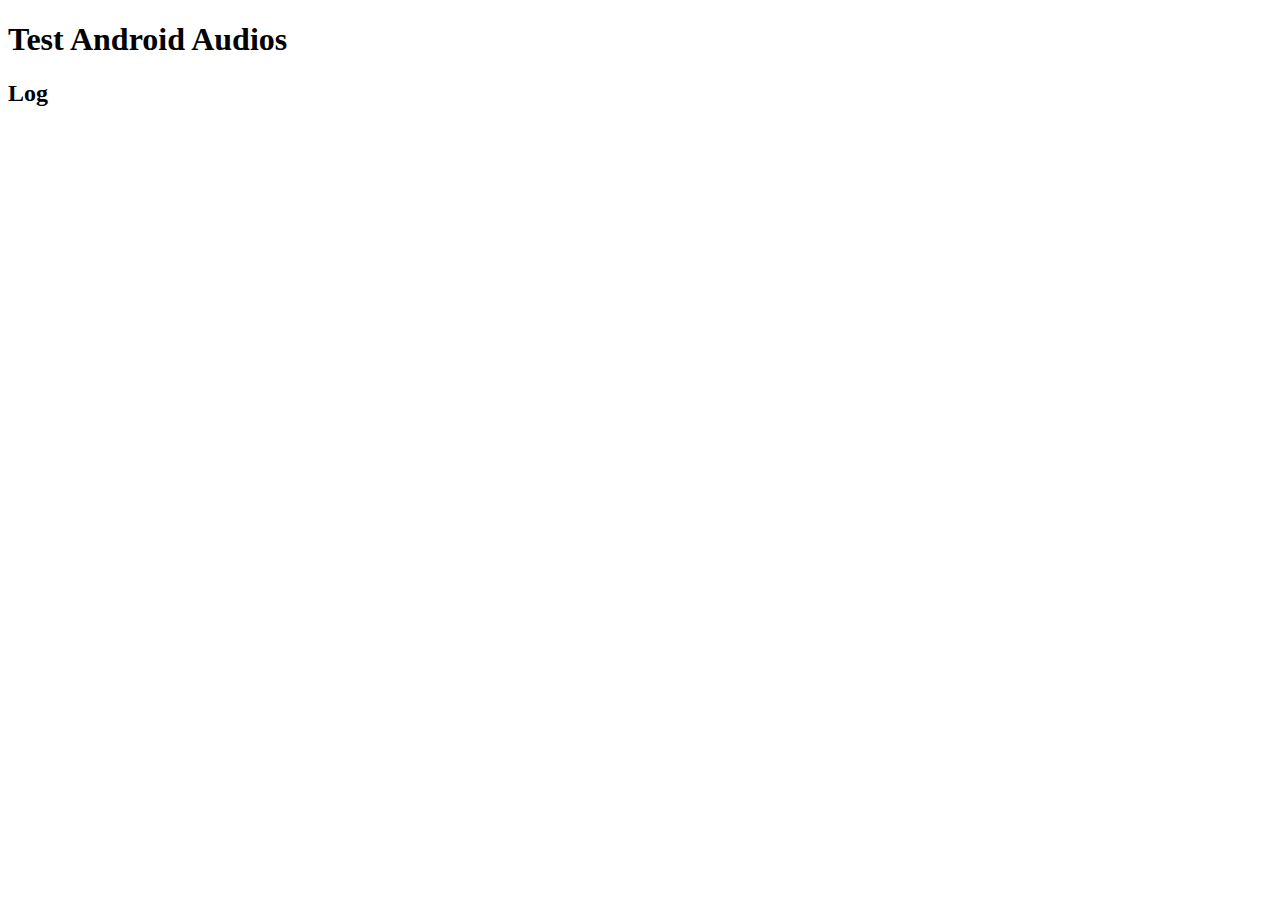
<file: test2_mp3.html>
<!DOCTYPE html>

<html>
<head>
	<meta http-equiv="Content-Type" content="text/html; charset=utf-8">
	<title>Test Android Audios</title>
  <style type='text/css'>
    ul { list-style: none; }
    #recordingslist audio { display: block; margin-bottom: 10px; }
  </style>
  <script src="https://yandex.st/jquery/2.1.1/jquery.min.js"></script>
</head>
<body>

  <h1>Test Android Audios</h1>

  <h2>Log</h2>
  <pre id="log"></pre>

  <script>
  
  var audio        = new Audio();
  var audioElement = document.createElement('audio');
  
  function __log(e, data) {
    log.innerHTML += "\n" + e + " " + (data || '');
  }
  
  function play(text) {

      __log("TTS: "+text);
      audio.setAttribute("src", "http://translate.google.com/translate_tts?tl=en&q="+encodeURIComponent(text));
      audio.load();
      audio.play();
      __log("  -- Played");

    
  }
  
  
  setTimeout(function(){play('Hello World')},1000);
  setTimeout(function(){play('Hello World')},3000);
  setTimeout(function(){play('Hello World')},5000);
  setTimeout(function(){play('Hello World')},7000);
  setTimeout(function(){play('Hello World')},9000);
  
  
  
  </script>

</body>
</html>
</file>
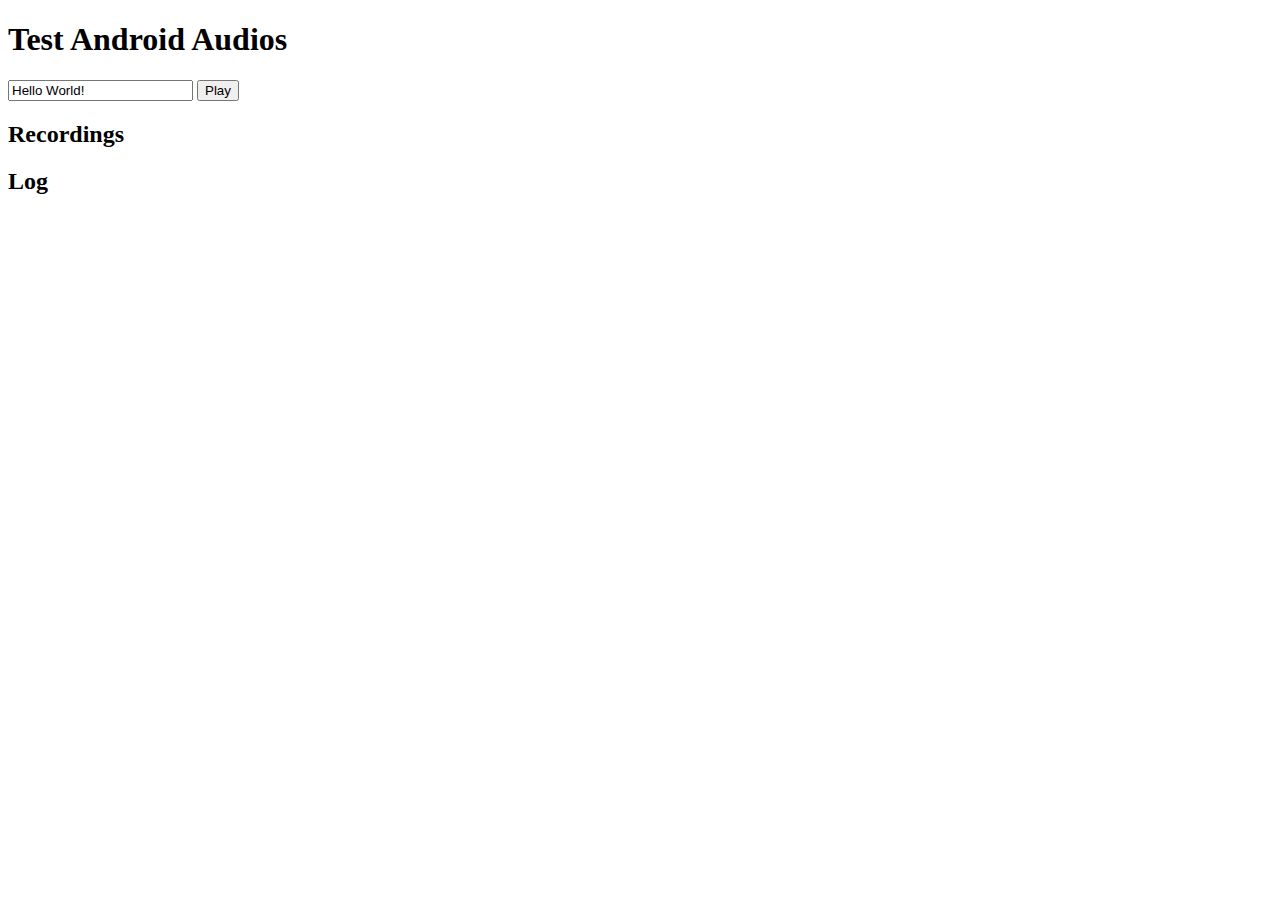
<file: test_mp3.html>
<!DOCTYPE html>

<html>
<head>
	<meta http-equiv="Content-Type" content="text/html; charset=utf-8">
	<title>Test Android Audios</title>
  <style type='text/css'>
    ul { list-style: none; }
    #recordingslist audio { display: block; margin-bottom: 10px; }
  </style>
  <script src="https://yandex.st/jquery/2.1.1/jquery.min.js"></script>
</head>
<body>

  <h1>Test Android Audios</h1>
  
  <input type="text" name="phrase" value="Hello World!" placeholder="Text to Speech" id="audiofield" />
  <input type="button" id="subb" value="Play" for="audiofield" />
  
  <h2>Recordings</h2>
  <ul id="recordingslist"></ul>
  
  <h2>Log</h2>
  <pre id="log"></pre>

  <script>
  var audio = new Audio();
  var audioElement = document.createElement('audio');
  
  function __log(e, data) {
    log.innerHTML += "\n" + e + " " + (data || '');
  }
  
  $(document).ready(function() {

    $('#subb').click(function (e) {
      //if (e.which == 13) {
        __log("TTS: "+$('#audiofield').val());
        audio.setAttribute("src", "http://translate.google.com/translate_tts?tl=en&q="+encodeURIComponent($('#audiofield').val()));
        audio.load();
        audio.play();
        __log("  -- Played");
        $('#audiofield').val("");

        //audioElement.setAttribute('src', "http://translate.google.com/translate_tts?tl=en&q="+encodeURIComponent($('#audiofield').val()));
        //audioElement.load()
        //audioElement.play(); 
        //__log("  -- Played method 2");
      //}
    });
    
  });
  
  
  </script>

</body>
</html>
</file>
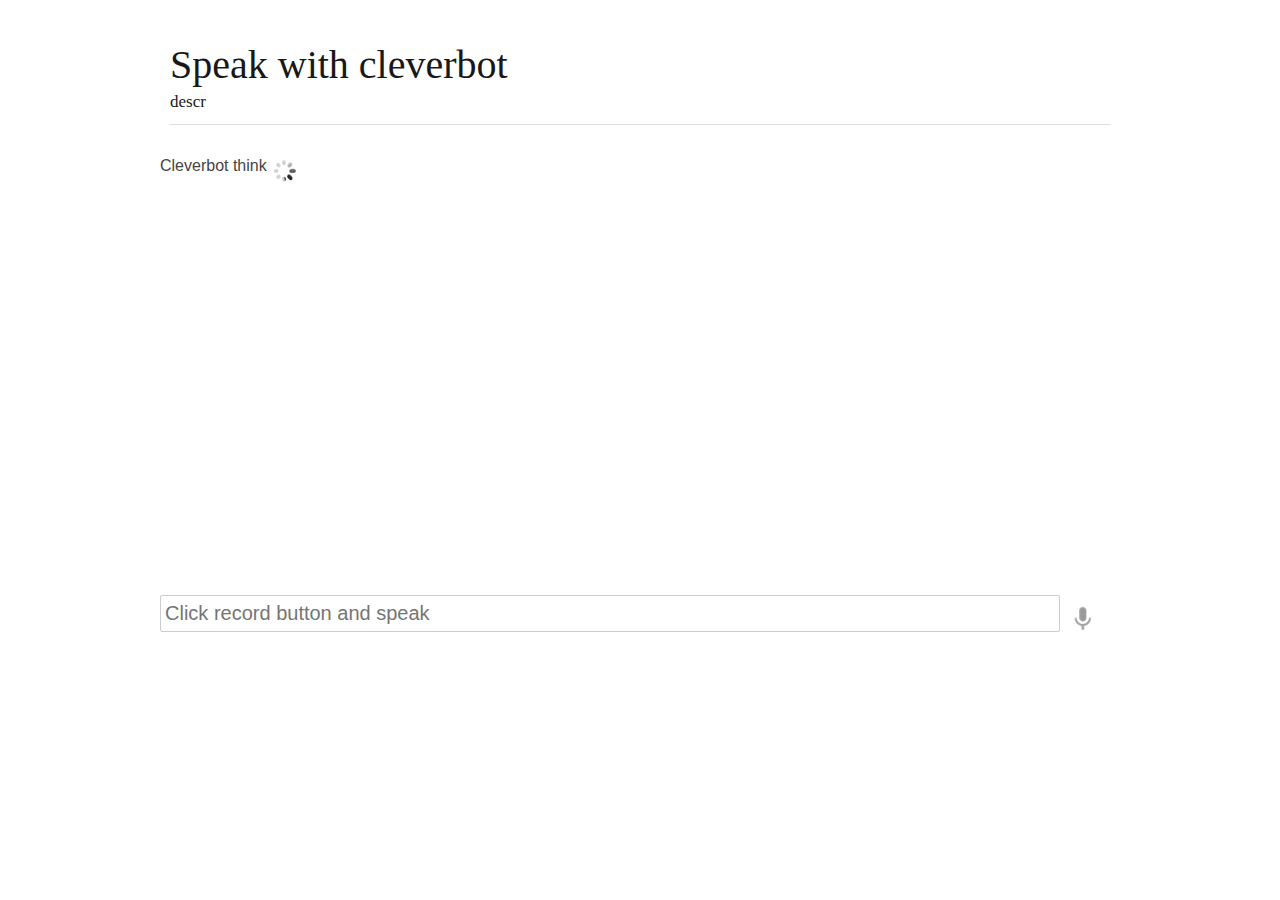
<file: html/main.html>
﻿<!doctype html>
<html>
<head>
<title>speak cleverbot</title>
<script src="../jquery.js"></script>
<script src="../main.js"></script>
<link rel="stylesheet" type="text/css" media="all" href="../css/page.css"/>
</head>
<body>
<div>
  
  </head>
  <body>

	<div class="container">
	
	
		<div class="sixteen columns">
			<h1 class="remove-bottom" style="margin-top: 40px">Speak with cleverbot</h1>
			<h5>descr</h5>
			<hr/>
		</div>
		
		<div style="width: 1030px;">

      <div class="clear"></div>
      <div style="height: 40px;">
        <div id="cleverbotthink" style="display:none;">
          <div style="float: left;font-size: 16px;">Cleverbot think</div> 
          <div style="float: left;"><img src="../images/ajax-loader.gif"></div>
        </div>
      </div>
      <div class="clear"></div>

      <div class="position-table-box">
        
        
        <div name="discusstextarea" id="discusstextarea" style="width: 1030px; height: 400px; overflow-y: scroll;"></div>
        <div style="float:left;width: 900px;"><input type="text" name="usertext" id="usertext" value="" placeholder="Click record button and speak" style="font-size: 20px;" onclick="return false;" /></div>
        <div id="speech-content-mic" class="speech-mic" style="float:left;width: 45px;height: 45px;cursor: pointer;"></div>
        <div class="clear"></div>
      
      </div>
      
		</div>
		
		<div class="clear"></div>


  <div>
    <br/>
    <br/>
    <br/>
    <br/>
    <br/>
    <br/>
  </div>

	</div><!-- container -->
	
</div>
</body></html>
</file>
<file: css/page.css>
/*
* Skeleton V1.1
* Copyright 2011, Dave Gamache
* www.getskeleton.com
* Free to use under the MIT license.
* http://www.opensource.org/licenses/mit-license.php
* 8/17/2011
*/


/* Table of Content
==================================================
	#Reset & Basics
	#Basic Styles
	#Site Styles
	#Typography
	#Links
	#Lists
	#Images
	#Buttons
	#Tabs
	#Forms
	#Misc */


/* #Reset & Basics (Inspired by E. Meyers)
================================================== */
	html, body, div, span, applet, object, iframe, h1, h2, h3, h4, h5, h6, p, blockquote, pre, a, abbr, acronym, address, big, cite, code, del, dfn, em, img, ins, kbd, q, s, samp, small, strike, strong, sub, sup, tt, var, b, u, i, center, dl, dt, dd, ol, ul, li, fieldset, form, label, legend, table, caption, tbody, tfoot, thead, tr, th, td, article, aside, canvas, details, embed, figure, figcaption, footer, header, hgroup, menu, nav, output, ruby, section, summary, time, mark, audio, video {
		margin: 0;
		padding: 0;
		border: 0;
		font-size: 100%;
		font: inherit;
		vertical-align: baseline; }
	article, aside, details, figcaption, figure, footer, header, hgroup, menu, nav, section {
		display: block; }
	body {
		line-height: 1; }
	ol, ul {
		list-style: none; }
	blockquote, q {
		quotes: none; }
	blockquote:before, blockquote:after,
	q:before, q:after {
		content: '';
		content: none; }
	table {
		border-collapse: collapse;
		border-spacing: 0; }


/* #Basic Styles
================================================== */
	body {
		background: #fff;
		font: 14px/21px "HelveticaNeue", "Helvetica Neue", Helvetica, Arial, sans-serif;
		color: #444;
		-webkit-font-smoothing: antialiased; /* Fix for webkit rendering */
		-webkit-text-size-adjust: 100%;
 }


/* #Typography
================================================== */
	h1, h2, h3, h4, h5, h6 {
		color: #181818;
		font-family: "Georgia", "Times New Roman", Helvetica, Arial, sans-serif;
		font-weight: normal; }
	h1 a, h2 a, h3 a, h4 a, h5 a, h6 a { font-weight: inherit; }
	h1 { font-size: 40px; line-height: 50px; margin-bottom: 14px;}
	h2 { font-size: 35px; line-height: 40px; margin-bottom: 10px; }
	h3 { font-size: 28px; line-height: 34px; margin-bottom: 8px; }
	h4 { font-size: 21px; line-height: 30px; margin-bottom: 4px; }
	h5 { font-size: 17px; line-height: 24px; }
	h6 { font-size: 14px; line-height: 21px; }
	.subheader { color: #777; }

	p { margin: 0 0 20px 0; }
	p img { margin: 0; }
	p.lead { font-size: 21px; line-height: 27px; color: #777;  }

	em { font-style: italic; }
	strong { font-weight: bold; color: #333; }
	small { font-size: 80%; }

/*	Blockquotes  */
	blockquote, blockquote p { font-size: 17px; line-height: 24px; color: #777; font-style: italic; }
	blockquote { margin: 0 0 20px; padding: 9px 20px 0 19px; border-left: 1px solid #ddd; }
	blockquote cite { display: block; font-size: 12px; color: #555; }
	blockquote cite:before { content: "\2014 \0020"; }
	blockquote cite a, blockquote cite a:visited, blockquote cite a:visited { color: #555; }

	hr { border: solid #ddd; border-width: 1px 0 0; clear: both; margin: 10px 0 30px; height: 0; }


/* #Links
================================================== */
	a, a:visited { color: #333; text-decoration: underline; outline: 0; }
	a:hover, a:focus { color: #000; }
	p a, p a:visited { line-height: inherit; }


/* #Lists
================================================== */
	ul, ol { margin-bottom: 20px; }
	ul { list-style: none outside; }
	ol { list-style: decimal; }
	ol, ul.square, ul.circle, ul.disc { margin-left: 30px; }
	ul.square { list-style: square outside; }
	ul.circle { list-style: circle outside; }
	ul.disc { list-style: disc outside; }
	ul ul, ul ol,
	ol ol, ol ul { margin: 4px 0 5px 30px; font-size: 90%;  }
	ul ul li, ul ol li,
	ol ol li, ol ul li { margin-bottom: 6px; }
	li { line-height: 18px; margin-bottom: 12px; }
	ul.large li { line-height: 21px; }
	li p { line-height: 21px; }

/* #Images
================================================== */

	img.scale-with-grid {
		max-width: 100%;
		height: auto; }


/* #Buttons
================================================== */

	a.button,
	.button {
		background: #eee; /* Old browsers */
		background: #eee -moz-linear-gradient(top, rgba(255,255,255,.2) 0%, rgba(0,0,0,.2) 100%); /* FF3.6+ */
		background: #eee -webkit-gradient(linear, left top, left bottom, color-stop(0%,rgba(255,255,255,.2)), color-stop(100%,rgba(0,0,0,.2))); /* Chrome,Safari4+ */
		background: #eee -webkit-linear-gradient(top, rgba(255,255,255,.2) 0%,rgba(0,0,0,.2) 100%); /* Chrome10+,Safari5.1+ */
		background: #eee -o-linear-gradient(top, rgba(255,255,255,.2) 0%,rgba(0,0,0,.2) 100%); /* Opera11.10+ */
		background: #eee -ms-linear-gradient(top, rgba(255,255,255,.2) 0%,rgba(0,0,0,.2) 100%); /* IE10+ */
		background: #eee linear-gradient(top, rgba(255,255,255,.2) 0%,rgba(0,0,0,.2) 100%); /* W3C */
	  border: 1px solid #aaa;
	  border-top: 1px solid #ccc;
	  border-left: 1px solid #ccc;
	  padding: 4px 12px;
	  -moz-border-radius: 3px;
	  -webkit-border-radius: 3px;
	  border-radius: 3px;
	  color: #444;
	  display: inline-block;
	  font-size: 11px;
	  font-weight: bold;
	  text-decoration: none;
	  text-shadow: 0 1px rgba(255, 255, 255, .75);
	  cursor: pointer;
	  margin-bottom: 20px;
	  line-height: 21px;
	  font-family: "HelveticaNeue", "Helvetica Neue", Helvetica, Arial, sans-serif; }

	a.button:hover,
	.button:hover {
		color: #222;
		background: #ddd; /* Old browsers */
		background: #ddd -moz-linear-gradient(top, rgba(255,255,255,.3) 0%, rgba(0,0,0,.3) 100%); /* FF3.6+ */
		background: #ddd -webkit-gradient(linear, left top, left bottom, color-stop(0%,rgba(255,255,255,.3)), color-stop(100%,rgba(0,0,0,.3))); /* Chrome,Safari4+ */
		background: #ddd -webkit-linear-gradient(top, rgba(255,255,255,.3) 0%,rgba(0,0,0,.3) 100%); /* Chrome10+,Safari5.1+ */
		background: #ddd -o-linear-gradient(top, rgba(255,255,255,.3) 0%,rgba(0,0,0,.3) 100%); /* Opera11.10+ */
		background: #ddd -ms-linear-gradient(top, rgba(255,255,255,.3) 0%,rgba(0,0,0,.3) 100%); /* IE10+ */
		background: #ddd linear-gradient(top, rgba(255,255,255,.3) 0%,rgba(0,0,0,.3) 100%); /* W3C */
	  border: 1px solid #888;
	  border-top: 1px solid #aaa;
	  border-left: 1px solid #aaa; }

	a.button:active,
	.button:active {
		border: 1px solid #666;
		background: #ccc; /* Old browsers */
		background: #ccc -moz-linear-gradient(top, rgba(255,255,255,.35) 0%, rgba(10,10,10,.4) 100%); /* FF3.6+ */
		background: #ccc -webkit-gradient(linear, left top, left bottom, color-stop(0%,rgba(255,255,255,.35)), color-stop(100%,rgba(10,10,10,.4))); /* Chrome,Safari4+ */
		background: #ccc -webkit-linear-gradient(top, rgba(255,255,255,.35) 0%,rgba(10,10,10,.4) 100%); /* Chrome10+,Safari5.1+ */
		background: #ccc -o-linear-gradient(top, rgba(255,255,255,.35) 0%,rgba(10,10,10,.4) 100%); /* Opera11.10+ */
		background: #ccc -ms-linear-gradient(top, rgba(255,255,255,.35) 0%,rgba(10,10,10,.4) 100%); /* IE10+ */
		background: #ccc linear-gradient(top, rgba(255,255,255,.35) 0%,rgba(10,10,10,.4) 100%); /* W3C */ }

	.button.full-width,
	.button.full-width {
		width: 100%;
		padding-left: 0 !important;
		padding-right: 0 !important;
		text-align: center; }
		
		
	.button.disable {
		border: 1px solid #999;
		background: #bbb; /* Old browsers */
		background: #bbb -moz-linear-gradient(top, rgba(255,255,255,.35) 0%, rgba(10,10,10,.4) 100%); /* FF3.6+ */
		background: #bbb -webkit-gradient(linear, left top, left bottom, color-stop(0%,rgba(255,255,255,.35)), color-stop(100%,rgba(10,10,10,.4))); /* Chrome,Safari4+ */
		background: #bbb -webkit-linear-gradient(top, rgba(255,255,255,.35) 0%,rgba(10,10,10,.4) 100%); /* Chrome10+,Safari5.1+ */
		background: #bbb -o-linear-gradient(top, rgba(255,255,255,.35) 0%,rgba(10,10,10,.4) 100%); /* Opera11.10+ */
		background: #bbb -ms-linear-gradient(top, rgba(255,255,255,.35) 0%,rgba(10,10,10,.4) 100%); /* IE10+ */
		background: #bbb linear-gradient(top, rgba(255,255,255,.35) 0%,rgba(10,10,10,.4) 100%); /* W3C */ }


/* #Tabs (activate in tabs.js)
================================================== */
	ul.tabs {
		display: block;
		margin: 0 0 20px 0;
		padding: 0;
		border-bottom: solid 1px #ddd; }
	ul.tabs li {
		display: block;
		width: auto;
		height: 30px;
		padding: 0;
		float: left;
		margin-bottom: 0; }
	ul.tabs li a {
		display: block;
		text-decoration: none;
		width: auto;
		height: 29px;
		padding: 0px 20px;
		line-height: 30px;
		border: solid 1px #ddd;
		border-width: 1px 1px 0 0;
		margin: 0;
		background: #f5f5f5;
		font-size: 13px; }
	ul.tabs li a.active {
		background: #fff;
		height: 30px;
		position: relative;
		top: -4px;
		padding-top: 4px;
		border-left-width: 1px;
		margin: 0 0 0 -1px;
		color: #111;
		-moz-border-radius-topleft: 2px;
		-webkit-border-top-left-radius: 2px;
		border-top-left-radius: 2px;
		-moz-border-radius-topright: 2px;
		-webkit-border-top-right-radius: 2px;
		border-top-right-radius: 2px; }
	ul.tabs li:first-child a.active {
		margin-left: 0; }
	ul.tabs li:first-child a {
		border-width: 1px 1px 0 1px;
		-moz-border-radius-topleft: 2px;
		-webkit-border-top-left-radius: 2px;
		border-top-left-radius: 2px; }
	ul.tabs li:last-child a {
		-moz-border-radius-topright: 2px;
		-webkit-border-top-right-radius: 2px;
		border-top-right-radius: 2px; }

	ul.tabs-content { margin: 0; display: block; }
	ul.tabs-content > li { display:none; }
	ul.tabs-content > li.active { display: block; }

	/* Clearfixing tabs for beautiful stacking */
	ul.tabs:before,
	ul.tabs:after {
	  content: '\0020';
	  display: block;
	  overflow: hidden;
	  visibility: hidden;
	  width: 0;
	  height: 0; }
	ul.tabs:after {
	  clear: both; }
	ul.tabs {
	  zoom: 1; }


/* #Forms
================================================== */

	form {
		margin-bottom: 20px; }
	fieldset {
		margin-bottom: 20px; }
	input[type="text"],
	input[type="password"],
	input[type="email"],
	textarea,
	select {
		border: 1px solid #ccc;
		padding: 6px 4px;
		outline: none;
		-moz-border-radius: 2px;
		-webkit-border-radius: 2px;
		border-radius: 2px;
		font: 13px "HelveticaNeue", "Helvetica Neue", Helvetica, Arial, sans-serif;
		color: #777;
		margin: 0;
		width: 210px;
		max-width: 100%;
		display: block;
		margin-bottom: 20px;
		background: #fff; }
	select {
		padding: 0; }
	input[type="text"]:focus,
	input[type="password"]:focus,
	input[type="email"]:focus,
	textarea:focus {
		border: 1px solid #aaa;
 		color: #444;
 		-moz-box-shadow: 0 0 3px rgba(0,0,0,.2);
		-webkit-box-shadow: 0 0 3px rgba(0,0,0,.2);
		box-shadow:  0 0 3px rgba(0,0,0,.2); }
	textarea {
		min-height: 60px; }
	label,
	legend {
		display: block;
		font-weight: bold;
		font-size: 13px;  }
	select {
		width: 220px; }
	input[type="checkbox"] {
		display: inline; }
	label span,
	legend span {
		font-weight: normal;
		font-size: 13px;
		color: #444; }

/* #Misc
================================================== */
	.remove-bottom { margin-bottom: 0 !important; }
	.half-bottom { margin-bottom: 10px !important; }
	.add-bottom { margin-bottom: 20px !important; }

.green{
color:green;
}

.red{
color:red;
}
/*
* Skeleton V1.1
* Copyright 2011, Dave Gamache
* www.getskeleton.com
* Free to use under the MIT license.
* http://www.opensource.org/licenses/mit-license.php
* 8/17/2011
*/


/* Table of Contents
==================================================
    #Base 960 Grid
    #Tablet (Portrait)
    #Mobile (Portrait)
    #Mobile (Landscape)
    #Clearing */



/* #Base 960 Grid
================================================== */

    .container                                  { position: relative; width: 960px; margin: 0 auto; padding: 0; }
    .column, .columns                           { float: left; display: inline; margin-left: 10px; margin-right: 10px; }
    .row                                        { margin-bottom: 20px; }

    /* Nested Column Classes */
    .column.alpha, .columns.alpha               { margin-left: 0; }
    .column.omega, .columns.omega               { margin-right: 0; }

    /* Base Grid */
    .container .one.column                      { width: 40px;  }
    .container .two.columns                     { width: 100px; }
    .container .three.columns                   { width: 160px; }
    .container .four.columns                    { width: 220px; }
    .container .five.columns                    { width: 280px; }
    .container .six.columns                     { width: 340px; }
    .container .seven.columns                   { width: 400px; }
    .container .eight.columns                   { width: 460px; }
    .container .nine.columns                    { width: 520px; }
    .container .ten.columns                     { width: 580px; }
    .container .eleven.columns                  { width: 640px; }
    .container .twelve.columns                  { width: 700px; }
    .container .thirteen.columns                { width: 760px; }
    .container .fourteen.columns                { width: 820px; }
    .container .fifteen.columns                 { width: 880px; }
    .container .sixteen.columns                 { width: 940px; }

    .container .one-third.column                { width: 300px; }
    .container .two-thirds.column               { width: 620px; }

    /* Offsets */
    .container .offset-by-one                   { padding-left: 60px;  }
    .container .offset-by-two                   { padding-left: 120px; }
    .container .offset-by-three                 { padding-left: 180px; }
    .container .offset-by-four                  { padding-left: 240px; }
    .container .offset-by-five                  { padding-left: 300px; }
    .container .offset-by-six                   { padding-left: 360px; }
    .container .offset-by-seven                 { padding-left: 420px; }
    .container .offset-by-eight                 { padding-left: 480px; }
    .container .offset-by-nine                  { padding-left: 540px; }
    .container .offset-by-ten                   { padding-left: 600px; }
    .container .offset-by-eleven                { padding-left: 660px; }
    .container .offset-by-twelve                { padding-left: 720px; }
    .container .offset-by-thirteen              { padding-left: 780px; }
    .container .offset-by-fourteen              { padding-left: 840px; }
    .container .offset-by-fifteen               { padding-left: 900px; }



/* #Tablet (Portrait)
================================================== */

    /* Note: Design for a width of 768px */

    @media only screen and (min-width: 768px) and (max-width: 959px) {
        .container                                  { width: 768px; }
        .container .column,
        .container .columns                         { margin-left: 10px; margin-right: 10px;  }
        .column.alpha, .columns.alpha               { margin-left: 0; margin-right: 10px; }
        .column.omega, .columns.omega               { margin-right: 0; margin-left: 10px; }

        .container .one.column                      { width: 28px; }
        .container .two.columns                     { width: 76px; }
        .container .three.columns                   { width: 124px; }
        .container .four.columns                    { width: 172px; }
        .container .five.columns                    { width: 220px; }
        .container .six.columns                     { width: 268px; }
        .container .seven.columns                   { width: 316px; }
        .container .eight.columns                   { width: 364px; }
        .container .nine.columns                    { width: 412px; }
        .container .ten.columns                     { width: 460px; }
        .container .eleven.columns                  { width: 508px; }
        .container .twelve.columns                  { width: 556px; }
        .container .thirteen.columns                { width: 604px; }
        .container .fourteen.columns                { width: 652px; }
        .container .fifteen.columns                 { width: 700px; }
        .container .sixteen.columns                 { width: 748px; }

        .container .one-third.column                { width: 236px; }
        .container .two-thirds.column               { width: 492px; }

        /* Offsets */
        .container .offset-by-one                   { padding-left: 48px; }
        .container .offset-by-two                   { padding-left: 96px; }
        .container .offset-by-three                 { padding-left: 144px; }
        .container .offset-by-four                  { padding-left: 192px; }
        .container .offset-by-five                  { padding-left: 240px; }
        .container .offset-by-six                   { padding-left: 288px; }
        .container .offset-by-seven                 { padding-left: 336px; }
        .container .offset-by-eight                 { padding-left: 348px; }
        .container .offset-by-nine                  { padding-left: 432px; }
        .container .offset-by-ten                   { padding-left: 480px; }
        .container .offset-by-eleven                { padding-left: 528px; }
        .container .offset-by-twelve                { padding-left: 576px; }
        .container .offset-by-thirteen              { padding-left: 624px; }
        .container .offset-by-fourteen              { padding-left: 672px; }
        .container .offset-by-fifteen               { padding-left: 720px; }
    }


/*  #Mobile (Portrait)
================================================== */

    /* Note: Design for a width of 320px */

    @media only screen and (max-width: 767px) {
        .container { width: 300px; }
        .columns, .column { margin: 0; }

        .container .one.column,
        .container .two.columns,
        .container .three.columns,
        .container .four.columns,
        .container .five.columns,
        .container .six.columns,
        .container .seven.columns,
        .container .eight.columns,
        .container .nine.columns,
        .container .ten.columns,
        .container .eleven.columns,
        .container .twelve.columns,
        .container .thirteen.columns,
        .container .fourteen.columns,
        .container .fifteen.columns,
        .container .sixteen.columns,
        .container .one-third.column,
        .container .two-thirds.column  { width: 300px; }

        /* Offsets */
        .container .offset-by-one,
        .container .offset-by-two,
        .container .offset-by-three,
        .container .offset-by-four,
        .container .offset-by-five,
        .container .offset-by-six,
        .container .offset-by-seven,
        .container .offset-by-eight,
        .container .offset-by-nine,
        .container .offset-by-ten,
        .container .offset-by-eleven,
        .container .offset-by-twelve,
        .container .offset-by-thirteen,
        .container .offset-by-fourteen,
        .container .offset-by-fifteen { padding-left: 0; }

    }


/* #Mobile (Landscape)
================================================== */

    /* Note: Design for a width of 480px */

    @media only screen and (min-width: 480px) and (max-width: 767px) {
        .container { width: 420px; }
        .columns, .column { margin: 0; }

        .container .one.column,
        .container .two.columns,
        .container .three.columns,
        .container .four.columns,
        .container .five.columns,
        .container .six.columns,
        .container .seven.columns,
        .container .eight.columns,
        .container .nine.columns,
        .container .ten.columns,
        .container .eleven.columns,
        .container .twelve.columns,
        .container .thirteen.columns,
        .container .fourteen.columns,
        .container .fifteen.columns,
        .container .sixteen.columns,
        .container .one-third.column,
        .container .two-thirds.column { width: 420px; }
    }


/* #Clearing
================================================== */

    /* Self Clearing Goodness */
    .container:after { content: "\0020"; display: block; height: 0; clear: both; visibility: hidden; }

    /* Use clearfix class on parent to clear nested columns,
    or wrap each row of columns in a <div class="row"> */
    .clearfix:before,
    .clearfix:after,
    .row:before,
    .row:after {
      content: '\0020';
      display: block;
      overflow: hidden;
      visibility: hidden;
      width: 0;
      height: 0; }
    .row:after,
    .clearfix:after {
      clear: both; }
    .row,
    .clearfix {
      zoom: 1; }

    /* You can also use a <br class="clear" /> to clear columns */
    .clear {
      clear: both;
      display: block;
      overflow: hidden;
      visibility: hidden;
      width: 0;
      height: 0;
    }


/*
* Skeleton V1.1
* Copyright 2011, Dave Gamache
* www.getskeleton.com
* Free to use under the MIT license.
* http://www.opensource.org/licenses/mit-license.php
* 8/17/2011
*/

/* Table of Content
==================================================
	#Site Styles
	#Page Styles
	#Media Queries
	#Font-Face */

/* #Site Styles
================================================== */


.column {
	background: #f7f7f7;
}

input[type='text'],
select,
textarea {
	width: 100%;
}

input[type='text'],
textarea {
	box-sizing: border-box;
    -moz-box-sizing: border-box;
    -webkit-box-sizing: border-box;
}


/* #Page Styles
================================================== */

/* #Media Queries
================================================== */

	/* Smaller than standard 960 (devices and browsers) */
	@media only screen and (max-width: 959px) {}

	/* Tablet Portrait size to standard 960 (devices and browsers) */
	@media only screen and (min-width: 768px) and (max-width: 959px) {}

	/* All Mobile Sizes (devices and browser) */
	@media only screen and (max-width: 767px) {}

	/* Mobile Landscape Size to Tablet Portrait (devices and browsers) */
	@media only screen and (min-width: 480px) and (max-width: 767px) {}

	/* Mobile Portrait Size to Mobile Landscape Size (devices and browsers) */
	@media only screen and (max-width: 479px) {}


/* #Font-Face
================================================== */
/* 	This is the proper syntax for an @font-face file
		Just create a "fonts" folder at the root,
		copy your FontName into code below and remove
		comment brackets */

/*	@font-face {
	    font-family: 'FontName';
	    src: url('../fonts/FontName.eot');
	    src: url('../fonts/FontName.eot?iefix') format('eot'),
	         url('../fonts/FontName.woff') format('woff'),
	         url('../fonts/FontName.ttf') format('truetype'),
	         url('../fonts/FontName.svg#webfontZam02nTh') format('svg');
	    font-weight: normal;
	    font-style: normal; }
*/

.speech-mic {
    background: url("../images/mic.gif") no-repeat 50% 50%;
    background-size: contain;
}

.speech-mic-works {
    background: url("../images/mic-animate.gif") no-repeat 50% 50%;
    background-size: contain;
}
</file>
